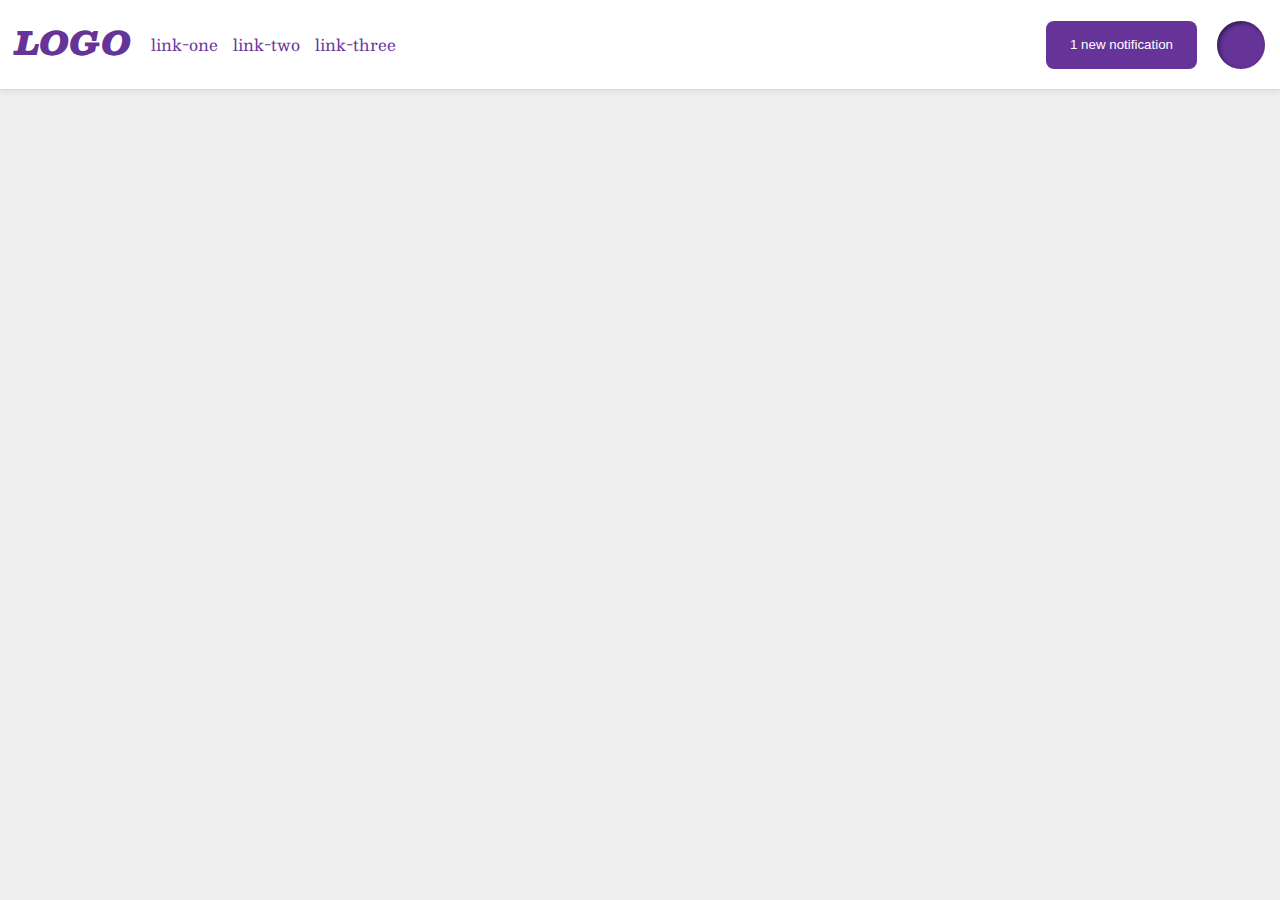
<file: flex/03-flex-header-2/index.html>
<!DOCTYPE html>
<html lang="en">
  <head>
    <meta charset="UTF-8">
    <meta http-equiv="X-UA-Compatible" content="IE=edge">
    <meta name="viewport" content="width=device-width, initial-scale=1.0">
    <title>Flex Header 2</title>
    <link rel="stylesheet" href="style.css">
  </head>
  <body>
    <div class="header">
      <div class="left-side">
        <div class="logo">
          LOGO
        </div>
        <ul class="links">
          <li><a href="google.com">link-one</a></li>
          <li><a href="google.com">link-two</a></li>
          <li><a href="google.com">link-three</a></li>
        </ul>
      </div>
      <div class="right-side">
        <button class="notifications">
          1 new notification
        </button>
        <div class="profile-image"></div>
      </div>
    </div>
  </body>
</html>
</file>
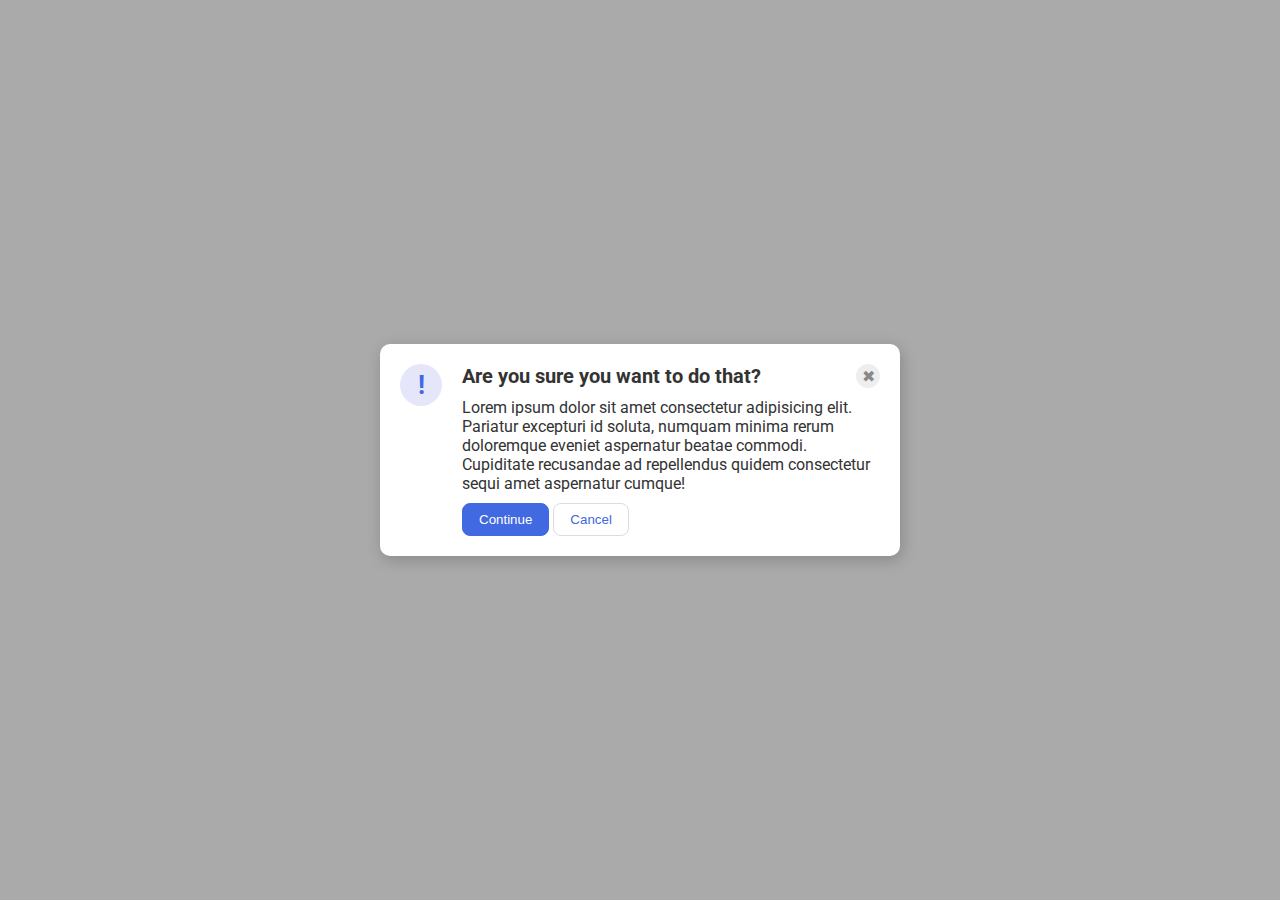
<file: flex/05-flex-modal/index.html>
<!DOCTYPE html>
<html lang="en">
  <head>
    <meta charset="UTF-8">
    <meta http-equiv="X-UA-Compatible" content="IE=edge">
    <meta name="viewport" content="width=device-width, initial-scale=1.0">
    <link rel="stylesheet" href="style.css">
    <title>Modal</title>
  </head>
  <body>
    <div class="modal">
      <div class="icon">!</div>
      <div class="rightside">
        <div class="header">Are you sure you want to do that?
        <div class="close-button">✖</div>
        </div>
        <div class="text">Lorem ipsum dolor sit amet consectetur adipisicing elit. Pariatur excepturi id soluta, numquam minima rerum doloremque eveniet aspernatur beatae commodi. Cupiditate recusandae ad repellendus quidem consectetur sequi amet aspernatur cumque!</div>
        <button class="continue">Continue</button>
        <button class="cancel">Cancel</button>
      </div>
    </div>
  </body>
</html>
</file>
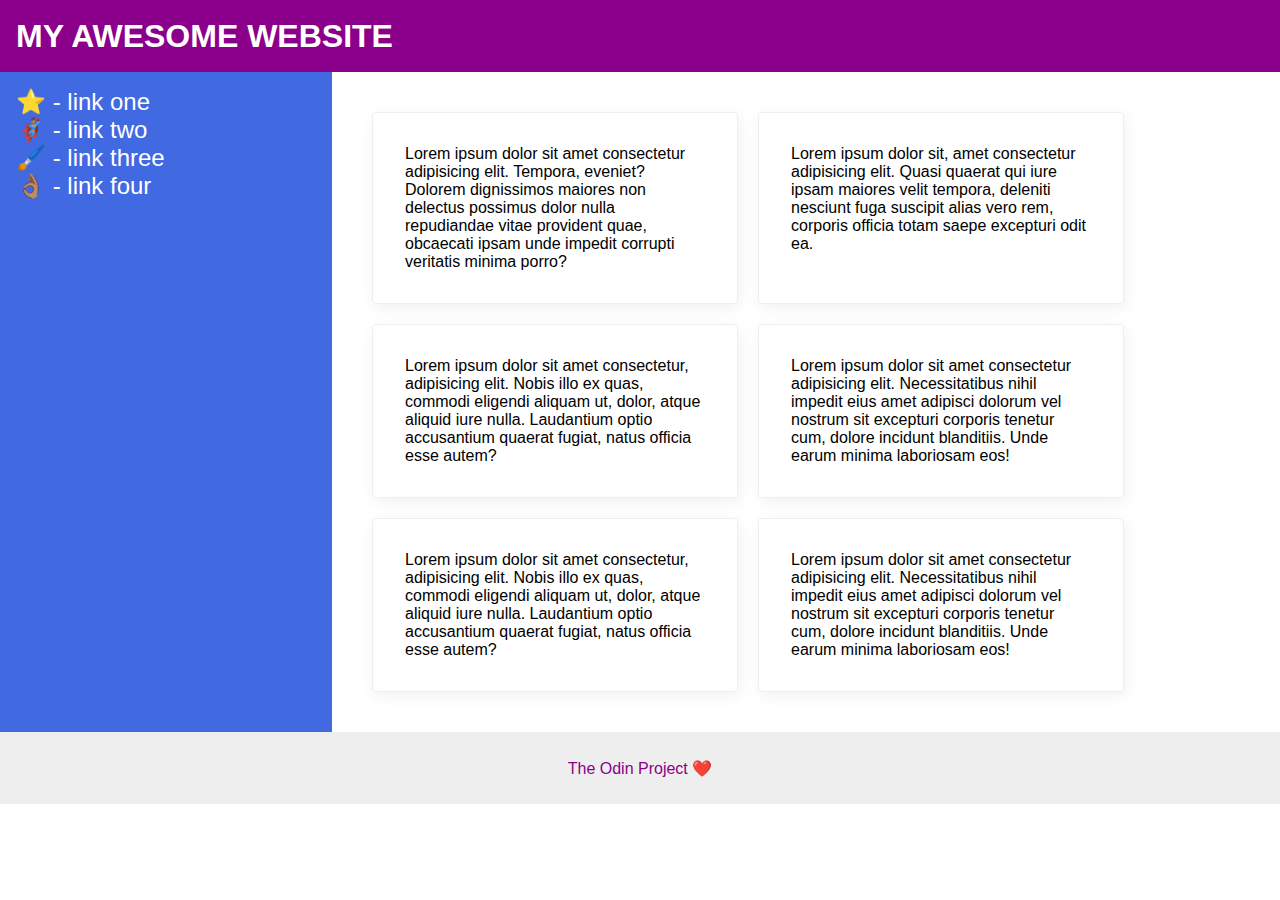
<file: flex/07-flex-layout-2/index.html>
<!DOCTYPE html>
<html lang="en">
  <head>
    <meta charset="UTF-8">
    <meta http-equiv="X-UA-Compatible" content="IE=edge">
    <meta name="viewport" content="width=device-width, initial-scale=1.0">
    <title>The Holy Grail</title>
    <link rel="stylesheet" href="style.css">
  </head>
  <body>
    <div class="header">
      MY AWESOME WEBSITE
    </div>
    
    <div class="main">
      <div class="sidebar">
        <ul>
          <li><a href="#">⭐ - link one</a></li>
          <li><a href="#">🦸🏽‍♂️ - link two</a></li>
          <li><a href="#">🖌️ - link three</a></li>
          <li><a href="#">👌🏽 - link four</a></li>
        </ul>
      </div>
      <div class="cardcontainer">
        <div class="card">Lorem ipsum dolor sit amet consectetur adipisicing elit. Tempora, eveniet? Dolorem dignissimos maiores non delectus possimus dolor nulla repudiandae vitae provident quae, obcaecati ipsam unde impedit corrupti veritatis minima porro?</div>
        <div class="card">Lorem ipsum dolor sit, amet consectetur adipisicing elit. Quasi quaerat qui iure ipsam maiores velit tempora, deleniti nesciunt fuga suscipit alias vero rem, corporis officia totam saepe excepturi odit ea.</div>
        <div class="card">Lorem ipsum dolor sit amet consectetur, adipisicing elit. Nobis illo ex quas, commodi eligendi aliquam ut, dolor, atque aliquid iure nulla. Laudantium optio accusantium quaerat fugiat, natus officia esse autem?</div>
        <div class="card">Lorem ipsum dolor sit amet consectetur adipisicing elit. Necessitatibus nihil impedit eius amet adipisci dolorum vel nostrum sit excepturi corporis tenetur cum, dolore incidunt blanditiis. Unde earum minima laboriosam eos!</div>
        <div class="card">Lorem ipsum dolor sit amet consectetur, adipisicing elit. Nobis illo ex quas, commodi eligendi aliquam ut, dolor, atque aliquid iure nulla. Laudantium optio accusantium quaerat fugiat, natus officia esse autem?</div>
        <div class="card">Lorem ipsum dolor sit amet consectetur adipisicing elit. Necessitatibus nihil impedit eius amet adipisci dolorum vel nostrum sit excepturi corporis tenetur cum, dolore incidunt blanditiis. Unde earum minima laboriosam eos!</div>
      </div>
    </div>
    <div class="footer">
      The Odin Project ❤️
    </div>
  </body>
</html>
</file>
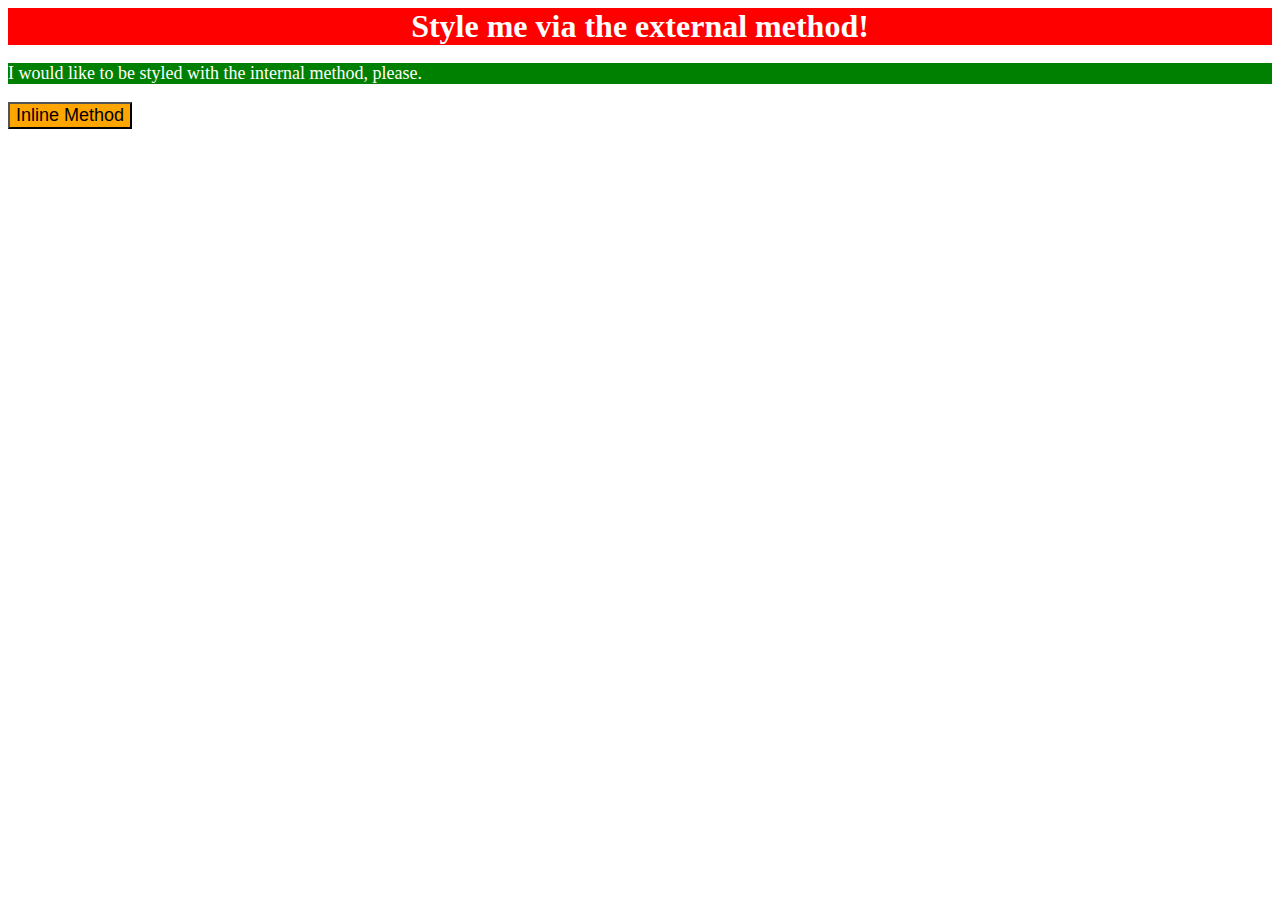
<file: foundations/01-css-methods/index.html>
<!DOCTYPE html>
<html lang="en">
  <head>
    <meta charset="UTF-8">
    <meta http-equiv="X-UA-Compatible" content="IE=edge">
    <meta name="viewport" content="width=device-width, initial-scale=1.0">
    <title>Methods for Adding CSS</title>
    <link rel="stylesheet" href="style.css">
    <style>
      p {
        background-color: green;
        color: white;
        font-size: 18px;
      }
    </style>
  </head>
  <body>
    <div>Style me via the external method!</div>
    <p>I would like to be styled with the internal method, please.</p>
    <button style="background-color: orange; font-size: 18px;">Inline Method</button>
  </body>
</html>
</file>
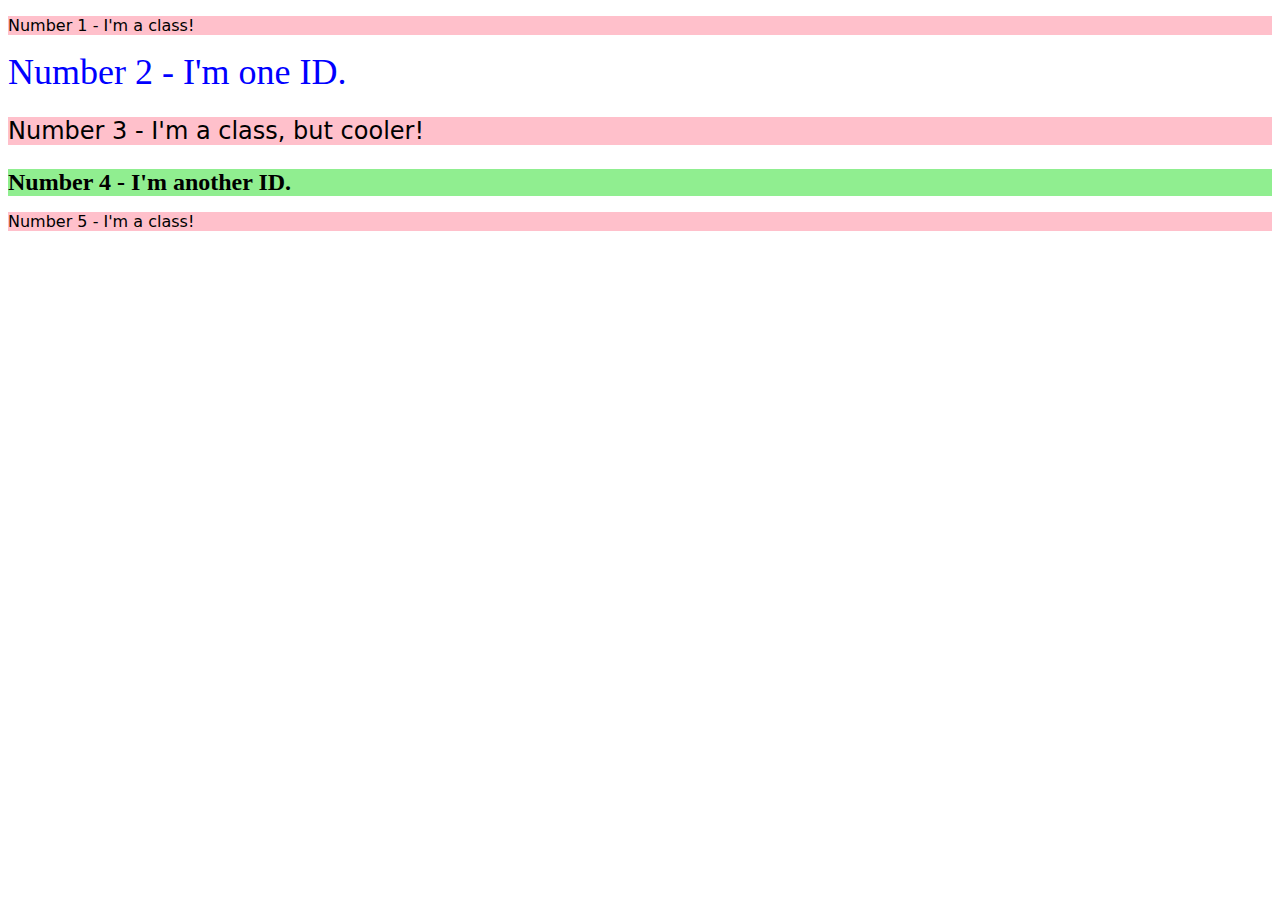
<file: foundations/02-class-id-selectors/index.html>
<!DOCTYPE html>
<html lang="en">
  <head>
    <meta charset="UTF-8">
    <meta http-equiv="X-UA-Compatible" content="IE=edge">
    <meta name="viewport" content="width=device-width, initial-scale=1.0">
    <title>Class and ID Selectors</title>
    <link rel="stylesheet" href="style.css">
  </head>
  <body>
    <p class="paragraphs">Number 1 - I'm a class!</p>
    <div id = "n2">Number 2 - I'm one ID.</div>
    <p class="paragraphs cooler">Number 3 - I'm a class, but cooler!</p>
    <div id="n4">Number 4 - I'm another ID.</div>
    <p class="paragraphs">Number 5 - I'm a class!</p>
  </body>
</html>
</file>
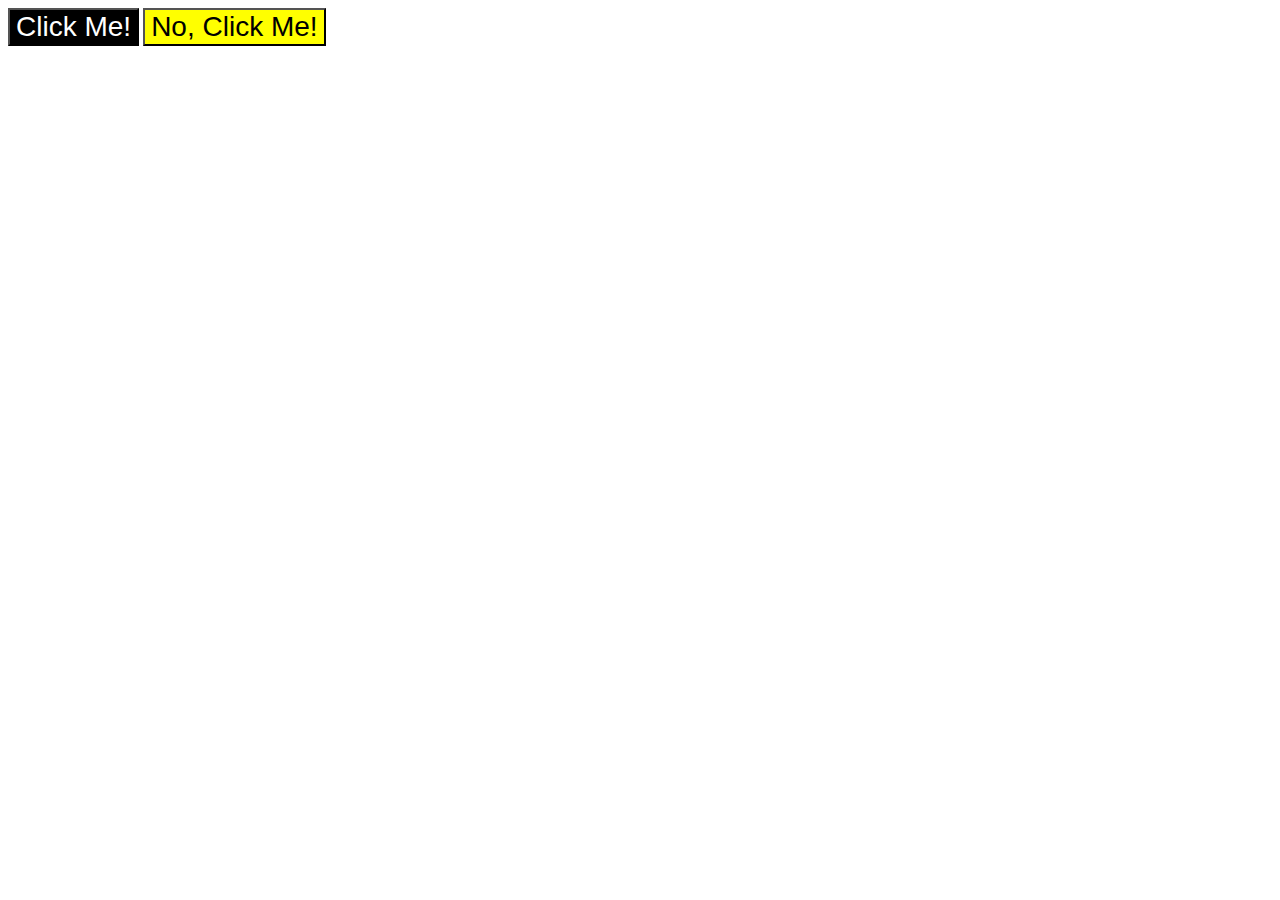
<file: foundations/03-grouping-selectors/index.html>
<!DOCTYPE html>
<html lang="en">
  <head>
    <meta charset="UTF-8">
    <meta http-equiv="X-UA-Compatible" content="IE=edge">
    <meta name="viewport" content="width=device-width, initial-scale=1.0">
    <title>Grouping Selectors</title>
    <link rel="stylesheet" href="style.css">
  </head>
  <body>
    <button class="buttons first">Click Me!</button>
    <button class="buttons second">No, Click Me!</button>
  </body>
</html>
</file>
<file: flex/03-flex-header-2/style.css>
/* this is some magical font-importing.  
you'll learn about it later. */
@import url('https://fonts.googleapis.com/css2?family=Besley:ital,wght@0,400;1,900&display=swap');

body {
  margin: 0;
  background: #eee;
  font-family: Besley, serif;
}

.header {
  background: white;
  border-bottom: 1px solid #ddd;
  box-shadow: 0 0 8px rgba(0,0,0,.1);
  display: flex;
  align-items: center;
  justify-content: space-between;
  padding: 15px;
}

.left-side, .right-side {
  display: flex;
  gap: 20px;
}


.profile-image {
  background: rebeccapurple;
  box-shadow: inset 2px 2px 4px rgba(0,0,0,.5);
  border-radius: 50%;
  width: 48px;
  height: 48px;
}

.logo {
  color: rebeccapurple;
  font-size: 32px;
  font-weight: 900;
  font-style: italic;
}

button {
  border: none;
  border-radius: 8px;
  background: rebeccapurple;
  color: white;
  padding: 0 24px;
  flex-shrink: 0;
}

a {
  /* this removes the line under our links */
  text-decoration: none;
  color: rebeccapurple;
}

ul {
  list-style-type: none;
  display: flex;
  gap: 15px;
  padding: 0;
}
</file>
<file: flex/05-flex-modal/style.css>
@import url('https://fonts.googleapis.com/css2?family=Roboto:wght@400;700&display=swap');

html, body {
  height: 100%;
}

body {
  font-family: Roboto, sans-serif;
  margin: 0;
  background: #aaa;
  color: #333;
  /* I'll give you this one for free lol */
  display: flex;
  align-items: center;
  justify-content: center;
}

.modal {
  background: white;
  width: 480px;
  border-radius: 10px;
  box-shadow: 2px 4px 16px rgba(0,0,0,.2);
  display: flex;
  gap: 20px;
  padding: 20px;
}

.icon {
  color: royalblue;
  font-size: 26px;
  font-weight: 700;
  background: lavender;
  width: 42px;
  height: 42px;
  border-radius: 50%;
  display: flex;
  align-items: center;
  justify-content: center;
  flex-shrink: 0;
}

.close-button {
  background: #eee;
  border-radius: 50%;
  color: #888;
  font-weight: 400;
  font-size: 16px;
  height: 24px;
  width: 24px;
  display: flex;
  align-items: center;
  justify-content: center;
}

button {
  padding: 8px 16px;
  border-radius: 8px;
}

button.continue {
  background: royalblue;
  border: 1px solid royalblue;
  color: white;
}

button.cancel {
  background: white;
  border: 1px solid #ddd;
  color: royalblue;
}

.header {
  display: flex;
  align-items: center;
  justify-content: space-between;
  padding-bottom: 10px;
  font-weight: bold;
  font-size: 20px;
}

.text {
  padding-bottom: 10px;
}
</file>
<file: flex/07-flex-layout-2/style.css>
body {
  font-family: -apple-system, BlinkMacSystemFont, 'Segoe UI', Roboto, Oxygen, Ubuntu, Cantarell, 'Open Sans', 'Helvetica Neue', sans-serif;
  margin: 0;
  min-height: 100vh;
}

.header {
  height: 72px;
  background: darkmagenta;
  color: white;
  display: flex;
  align-items: center;
  font-weight: 900;
  font-size: 32px;
  padding-left: 16px;
}

.footer {
  height: 72px;
  background: #eee;
  color: darkmagenta;
  display: flex;
  justify-content: center;
  align-items: center;
}

.sidebar {
  width: 300px;
  background: royalblue;
  flex-shrink: 0;
  padding: 16px;
}

.card {
  border: 1px solid #eee;
  box-shadow: 2px 4px 16px rgba(0,0,0,.06);
  border-radius: 4px;
  padding: 32px;
  width: 300px;
}

.main {
  display: flex;
  flex: 1;
}

.cardcontainer {
  display: flex;
  padding: 40px;
  flex-wrap: wrap;
  gap: 20px;
}

a, ul {
  list-style-type: none;
  text-decoration: none;
  color: white;
  font-size: 24px;
  margin: 0;
  padding: 0;
}
</file>
<file: foundations/01-css-methods/style.css>
div {
    background-color: red;
    color: white;
    font-size: 32px;
    text-align: center;
    font-weight: bold;
}
</file>
<file: foundations/02-class-id-selectors/style.css>
.paragraphs {
    background-color: pink;
    font-family: Verdana, "DejaVu Sans", sans-serif;
}

#n2 {
    color:blue;
    font-size: 36px;
}

.cooler {
    font-size: 24px;
}

#n4 {
    background-color: lightgreen;
    font-size: 24px;
    font-weight: bold;
}
</file>
<file: foundations/03-grouping-selectors/style.css>
.first {
    background-color: black;
    color: white;
}

.second {
    background-color: yellow;
}

.buttons {
    font-size: 28px;
    font-family: Helvetica, "Times New Roman", sans-serif;
}
</file>
